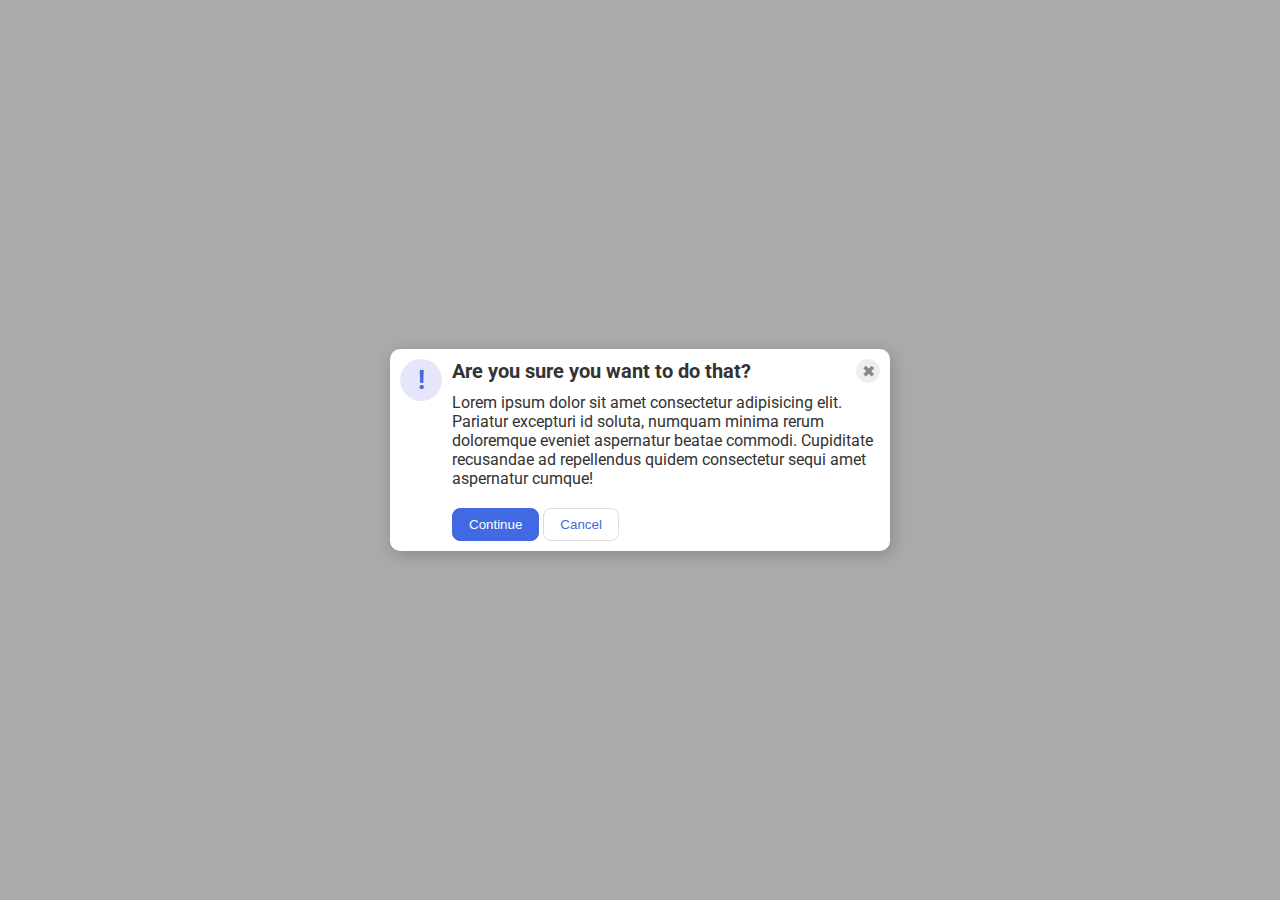
<file: foundations/flex/05-flex-modal/index.html>
<!DOCTYPE html>
<html lang="en">
  <head>
    <meta charset="UTF-8">
    <meta http-equiv="X-UA-Compatible" content="IE=edge">
    <meta name="viewport" content="width=device-width, initial-scale=1.0">
    <link rel="stylesheet" href="style.css">
    <title>Modal</title>
  </head>
  <body>
    <div class="modal">
      <div class="icon">!</div>
      <div class="main-content">
        <div class="header-close">
          <div class="header">Are you sure you want to do that?</div>
          <button class="close-button">✖</button>
        </div>
        <div class="main-text-buttons">
          <div class="text">Lorem ipsum dolor sit amet consectetur adipisicing elit. Pariatur excepturi id soluta, numquam minima rerum doloremque eveniet aspernatur beatae commodi. Cupiditate recusandae ad repellendus quidem consectetur sequi amet aspernatur cumque!</div>
          <button class="continue">Continue</button>
          <button class="cancel">Cancel</button>
        </div>
      </div>
    </div>
  </body>
</html>
</file>
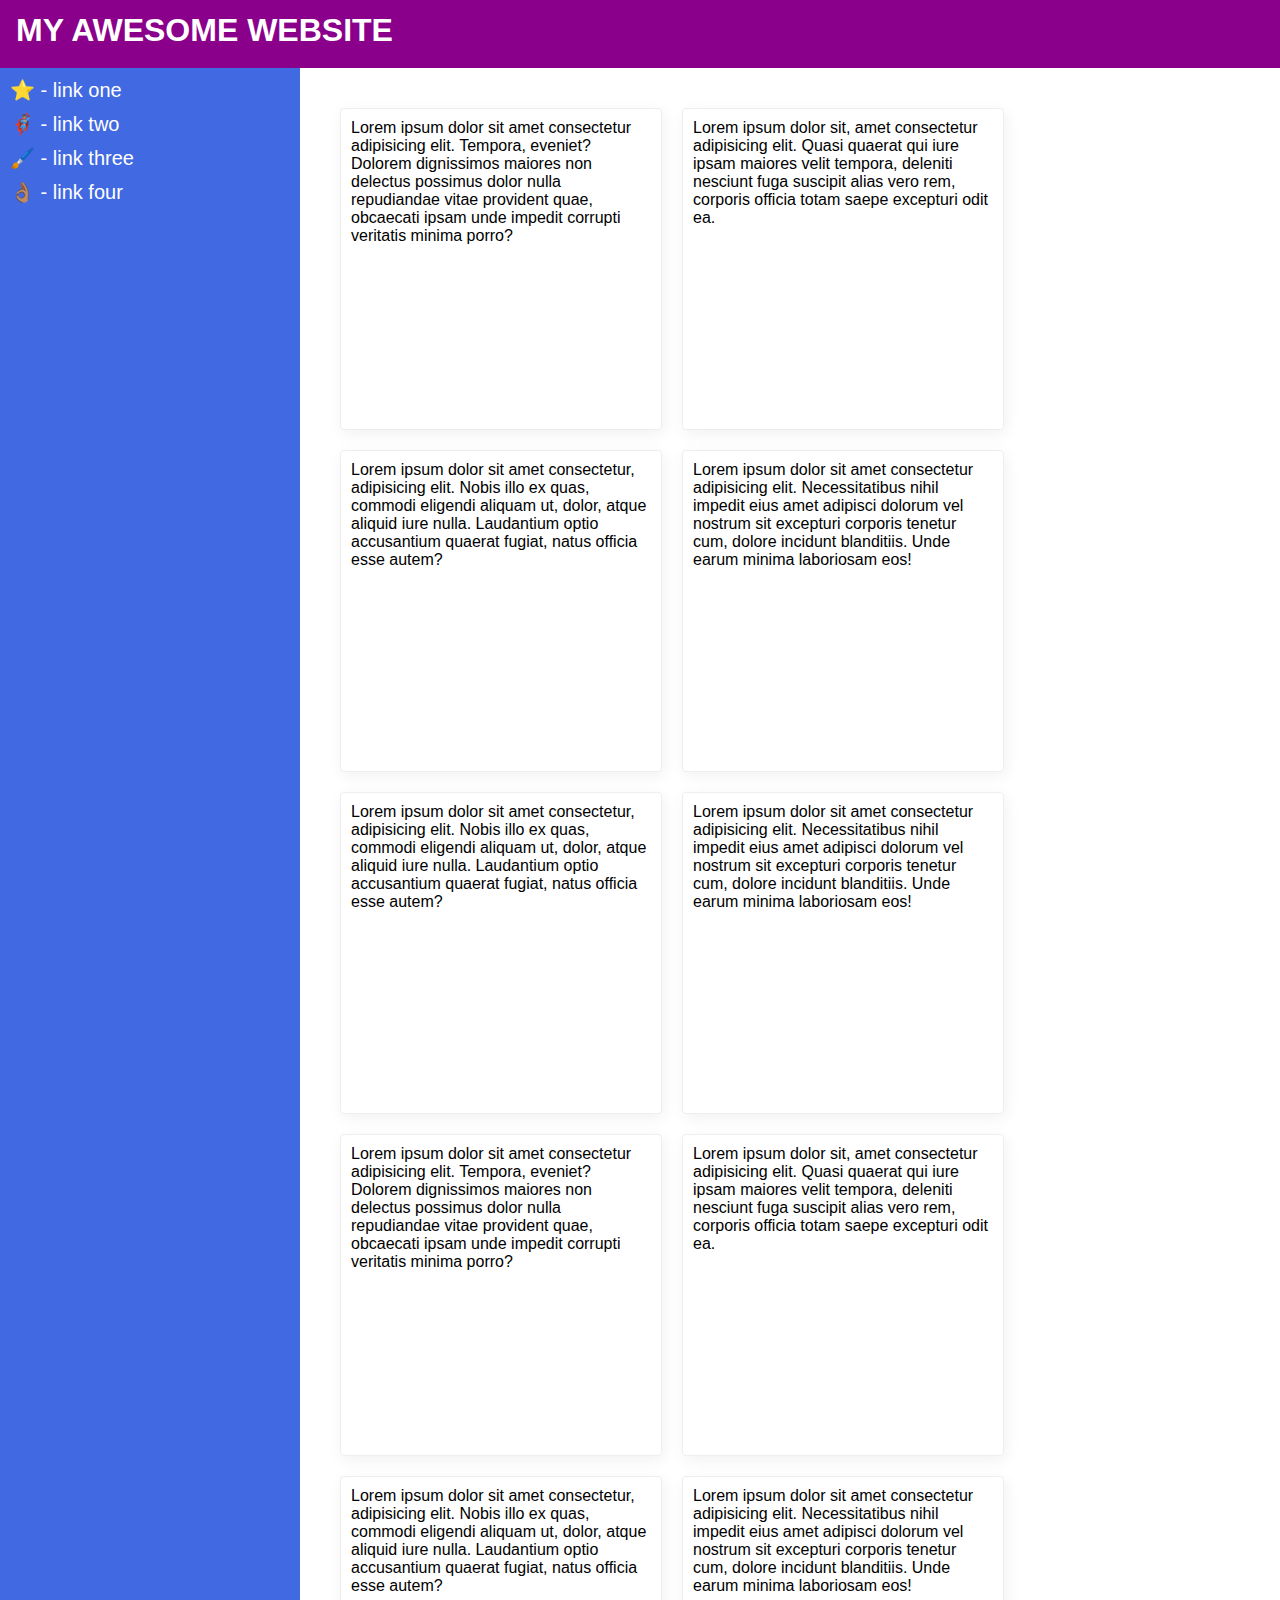
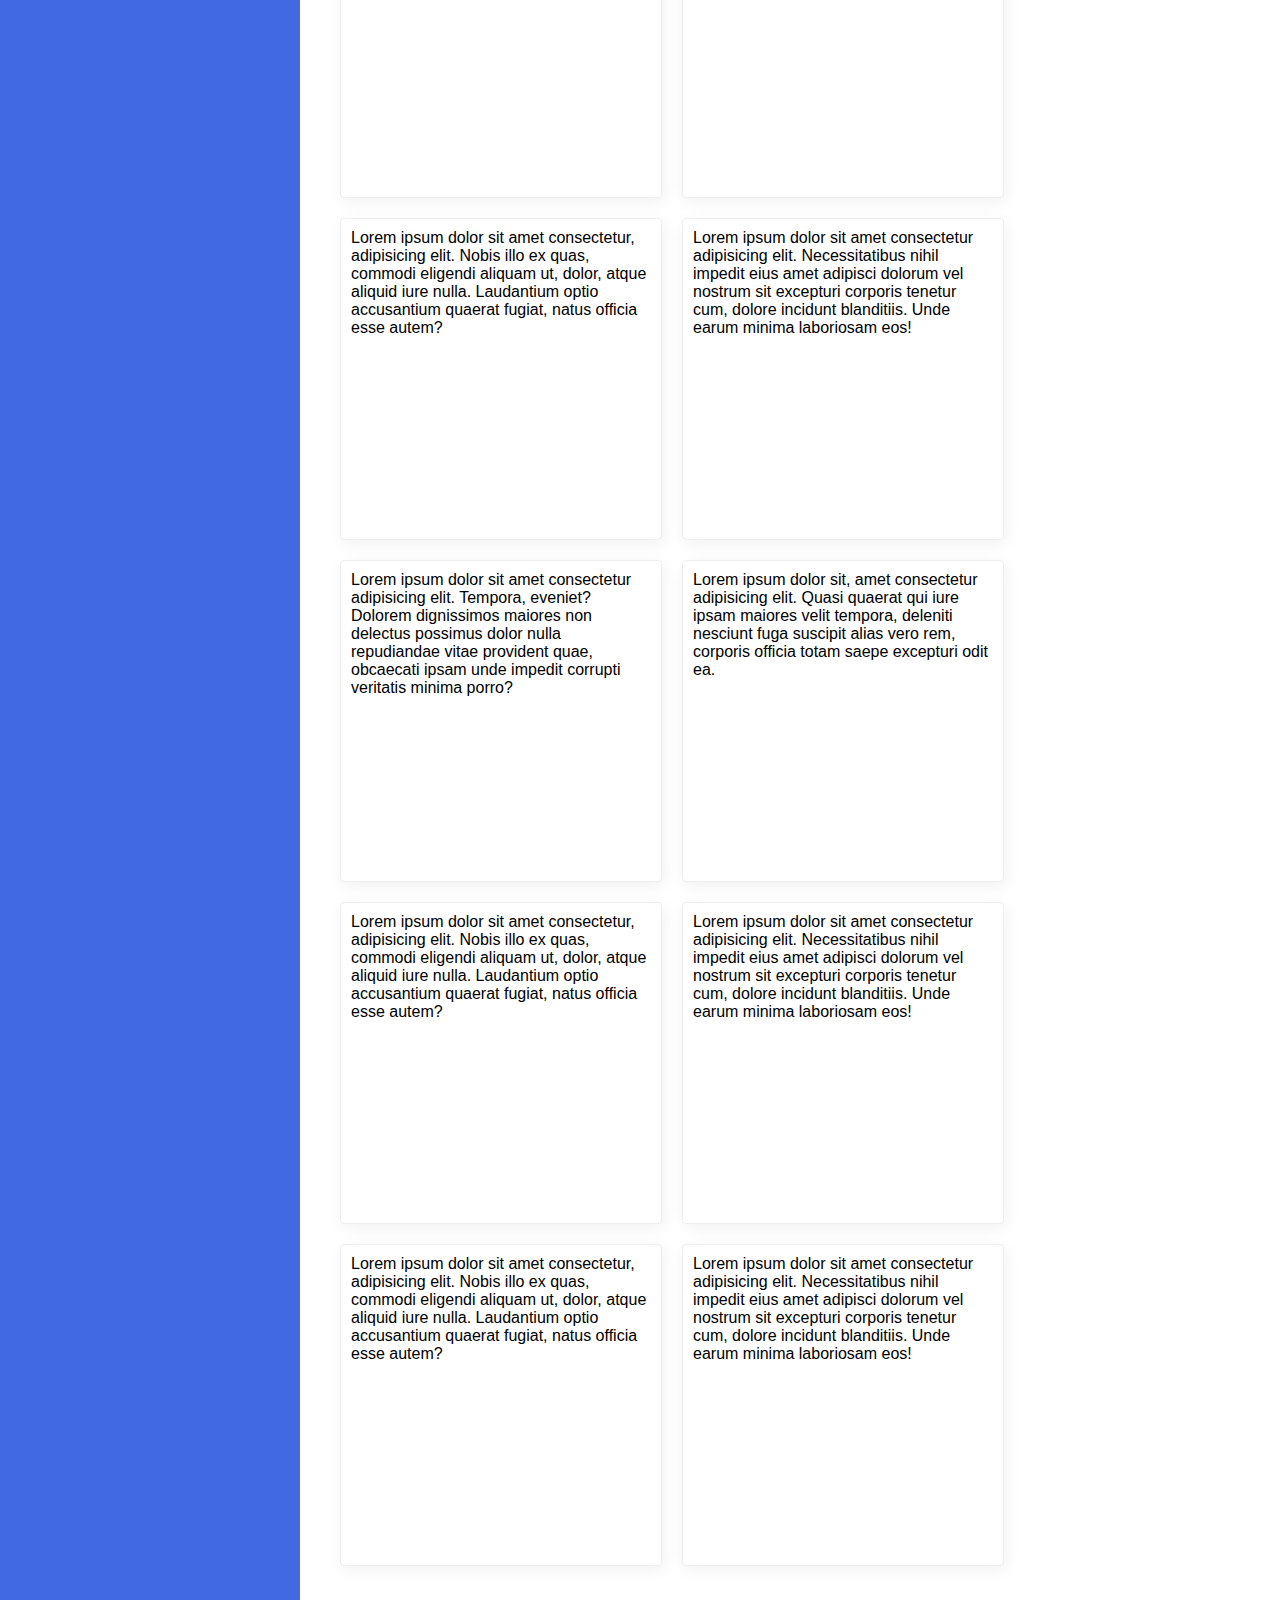
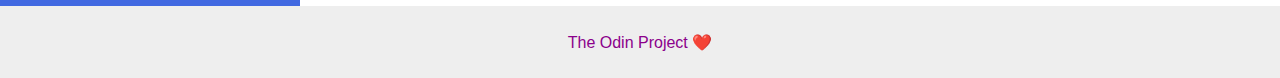
<file: foundations/flex/07-flex-layout-2/index.html>
<!DOCTYPE html>
<html lang="en">
  <head>
    <meta charset="UTF-8">
    <meta http-equiv="X-UA-Compatible" content="IE=edge">
    <meta name="viewport" content="width=device-width, initial-scale=1.0">
    <title>The Holy Grail</title>
    <link rel="stylesheet" href="style.css">
  </head>
  <body>

    <div class="header">
      MY AWESOME WEBSITE
    </div>
    
    <div class="content">

      <div class="sidebar">
        <ul>
          <li><a href="#">⭐ - link one</a></li>
          <li><a href="#">🦸🏽‍♂️ - link two</a></li>
          <li><a href="#">🖌️ - link three</a></li>
          <li><a href="#">👌🏽 - link four</a></li>
        </ul>
      </div>

      <div class="all-cards">
        <div class="card">Lorem ipsum dolor sit amet consectetur adipisicing elit. Tempora, eveniet? Dolorem dignissimos maiores non delectus possimus dolor nulla repudiandae vitae provident quae, obcaecati ipsam unde impedit corrupti veritatis minima porro?</div>
        <div class="card">Lorem ipsum dolor sit, amet consectetur adipisicing elit. Quasi quaerat qui iure ipsam maiores velit tempora, deleniti nesciunt fuga suscipit alias vero rem, corporis officia totam saepe excepturi odit ea.</div>
        <div class="card">Lorem ipsum dolor sit amet consectetur, adipisicing elit. Nobis illo ex quas, commodi eligendi aliquam ut, dolor, atque aliquid iure nulla. Laudantium optio accusantium quaerat fugiat, natus officia esse autem?</div>
        <div class="card">Lorem ipsum dolor sit amet consectetur adipisicing elit. Necessitatibus nihil impedit eius amet adipisci dolorum vel nostrum sit excepturi corporis tenetur cum, dolore incidunt blanditiis. Unde earum minima laboriosam eos!</div>
        <div class="card">Lorem ipsum dolor sit amet consectetur, adipisicing elit. Nobis illo ex quas, commodi eligendi aliquam ut, dolor, atque aliquid iure nulla. Laudantium optio accusantium quaerat fugiat, natus officia esse autem?</div>
        <div class="card">Lorem ipsum dolor sit amet consectetur adipisicing elit. Necessitatibus nihil impedit eius amet adipisci dolorum vel nostrum sit excepturi corporis tenetur cum, dolore incidunt blanditiis. Unde earum minima laboriosam eos!</div>
        <div class="card">Lorem ipsum dolor sit amet consectetur adipisicing elit. Tempora, eveniet? Dolorem dignissimos maiores non delectus possimus dolor nulla repudiandae vitae provident quae, obcaecati ipsam unde impedit corrupti veritatis minima porro?</div>
        <div class="card">Lorem ipsum dolor sit, amet consectetur adipisicing elit. Quasi quaerat qui iure ipsam maiores velit tempora, deleniti nesciunt fuga suscipit alias vero rem, corporis officia totam saepe excepturi odit ea.</div>
        <div class="card">Lorem ipsum dolor sit amet consectetur, adipisicing elit. Nobis illo ex quas, commodi eligendi aliquam ut, dolor, atque aliquid iure nulla. Laudantium optio accusantium quaerat fugiat, natus officia esse autem?</div>
        <div class="card">Lorem ipsum dolor sit amet consectetur adipisicing elit. Necessitatibus nihil impedit eius amet adipisci dolorum vel nostrum sit excepturi corporis tenetur cum, dolore incidunt blanditiis. Unde earum minima laboriosam eos!</div>
        <div class="card">Lorem ipsum dolor sit amet consectetur, adipisicing elit. Nobis illo ex quas, commodi eligendi aliquam ut, dolor, atque aliquid iure nulla. Laudantium optio accusantium quaerat fugiat, natus officia esse autem?</div>
        <div class="card">Lorem ipsum dolor sit amet consectetur adipisicing elit. Necessitatibus nihil impedit eius amet adipisci dolorum vel nostrum sit excepturi corporis tenetur cum, dolore incidunt blanditiis. Unde earum minima laboriosam eos!</div>
        <div class="card">Lorem ipsum dolor sit amet consectetur adipisicing elit. Tempora, eveniet? Dolorem dignissimos maiores non delectus possimus dolor nulla repudiandae vitae provident quae, obcaecati ipsam unde impedit corrupti veritatis minima porro?</div>
        <div class="card">Lorem ipsum dolor sit, amet consectetur adipisicing elit. Quasi quaerat qui iure ipsam maiores velit tempora, deleniti nesciunt fuga suscipit alias vero rem, corporis officia totam saepe excepturi odit ea.</div>
        <div class="card">Lorem ipsum dolor sit amet consectetur, adipisicing elit. Nobis illo ex quas, commodi eligendi aliquam ut, dolor, atque aliquid iure nulla. Laudantium optio accusantium quaerat fugiat, natus officia esse autem?</div>
        <div class="card">Lorem ipsum dolor sit amet consectetur adipisicing elit. Necessitatibus nihil impedit eius amet adipisci dolorum vel nostrum sit excepturi corporis tenetur cum, dolore incidunt blanditiis. Unde earum minima laboriosam eos!</div>
        <div class="card">Lorem ipsum dolor sit amet consectetur, adipisicing elit. Nobis illo ex quas, commodi eligendi aliquam ut, dolor, atque aliquid iure nulla. Laudantium optio accusantium quaerat fugiat, natus officia esse autem?</div>
        <div class="card">Lorem ipsum dolor sit amet consectetur adipisicing elit. Necessitatibus nihil impedit eius amet adipisci dolorum vel nostrum sit excepturi corporis tenetur cum, dolore incidunt blanditiis. Unde earum minima laboriosam eos!</div>
      </div>

    </div>

    <div class="footer">
      The Odin Project ❤️
    </div>

  </body>
</html>
</file>
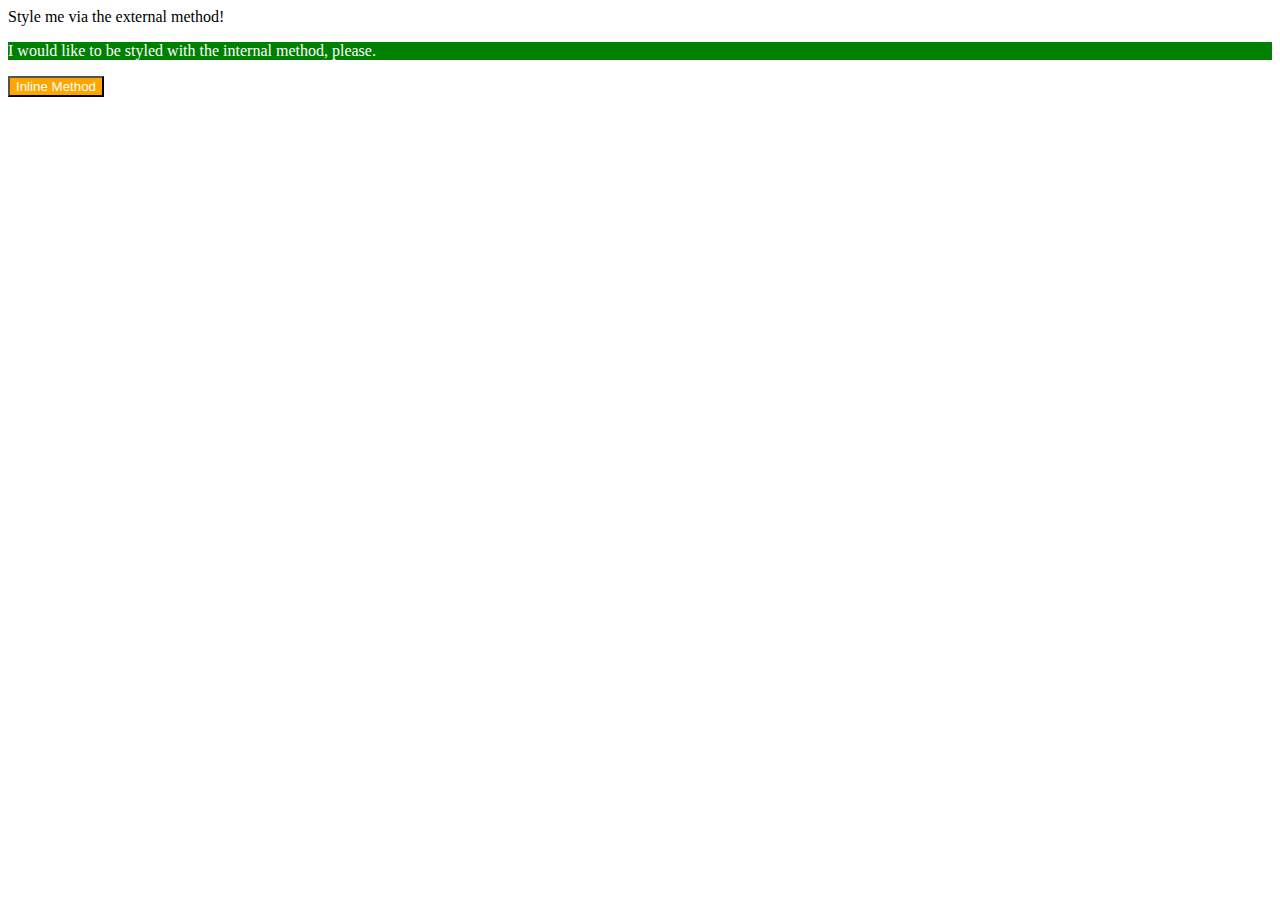
<file: foundations/intro-to-css/01-css-methods/index.html>
<!DOCTYPE html>
<html lang="en">
  <head>
    <meta charset="UTF-8">
    <meta http-equiv="X-UA-Compatible" content="IE=edge">
    <meta name="viewport" content="width=device-width, initial-scale=1.0">
    <title>Methods for Adding CSS</title>
    <style>
      p {
        color: white;
        background-color: green;
      }
    </style>
  </head>
  <body>
    <div>Style me via the external method!</div>
    <p>I would like to be styled with the internal method, please.</p>
    <button style="color: white; background-color: orange;">Inline Method</button>
  </body>
</html>
</file>
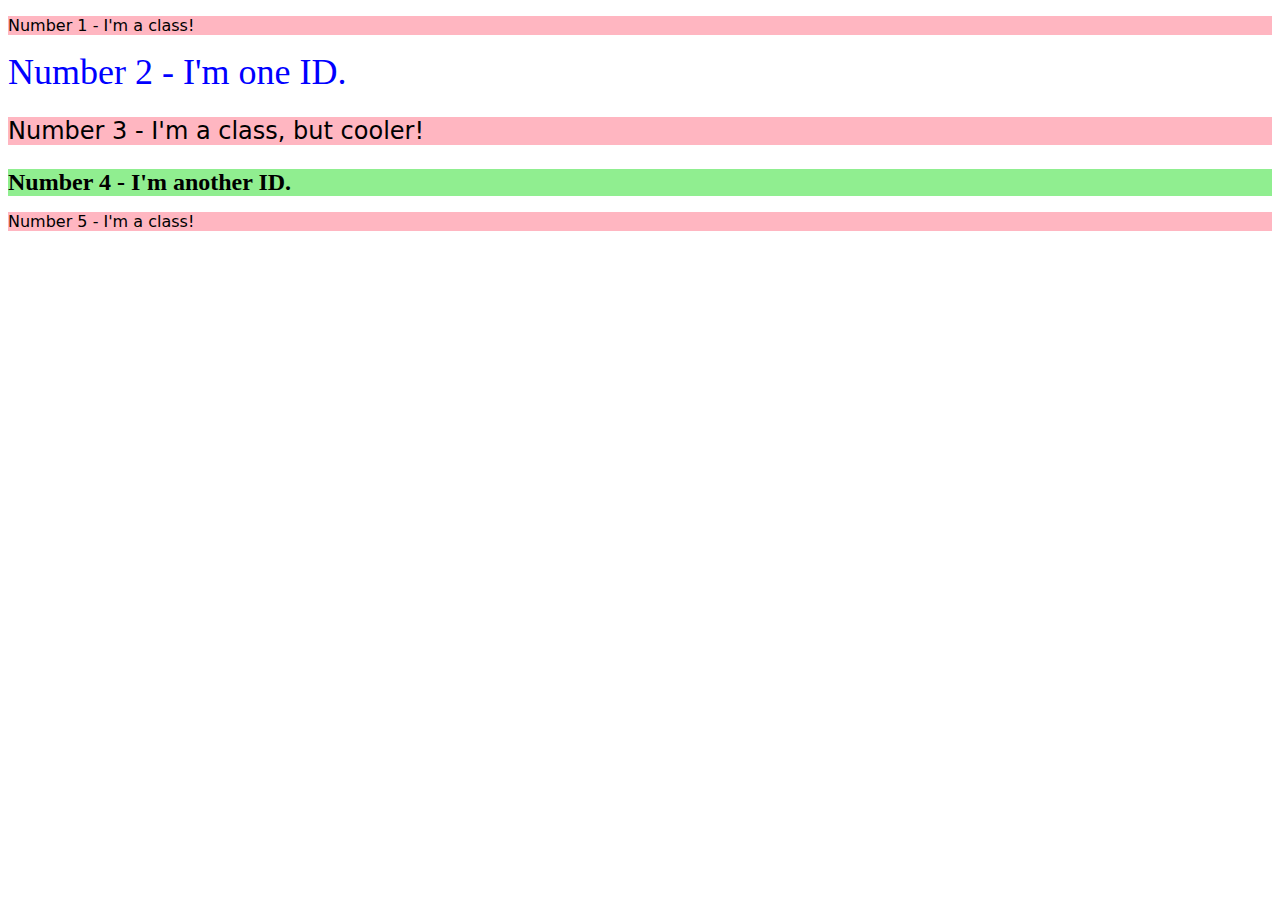
<file: foundations/intro-to-css/02-class-id-selectors/index.html>
<!DOCTYPE html>
<html lang="en">
  <head>
    <meta charset="UTF-8">
    <meta http-equiv="X-UA-Compatible" content="IE=edge">
    <meta name="viewport" content="width=device-width, initial-scale=1.0">
    <title>Class and ID Selectors</title>
    <link rel="stylesheet" href="style.css">
  </head>
  <body>
    <p class="odd">Number 1 - I'm a class!</p>
    <div id="second-element">Number 2 - I'm one ID.</div>
    <p class="odd adjust-font-size">Number 3 - I'm a class, but cooler!</p>
    <div id="fourth-element" class="adjust-font-size">Number 4 - I'm another ID.</div>
    <p class="odd">Number 5 - I'm a class!</p>
  </body>
</html>
</file>
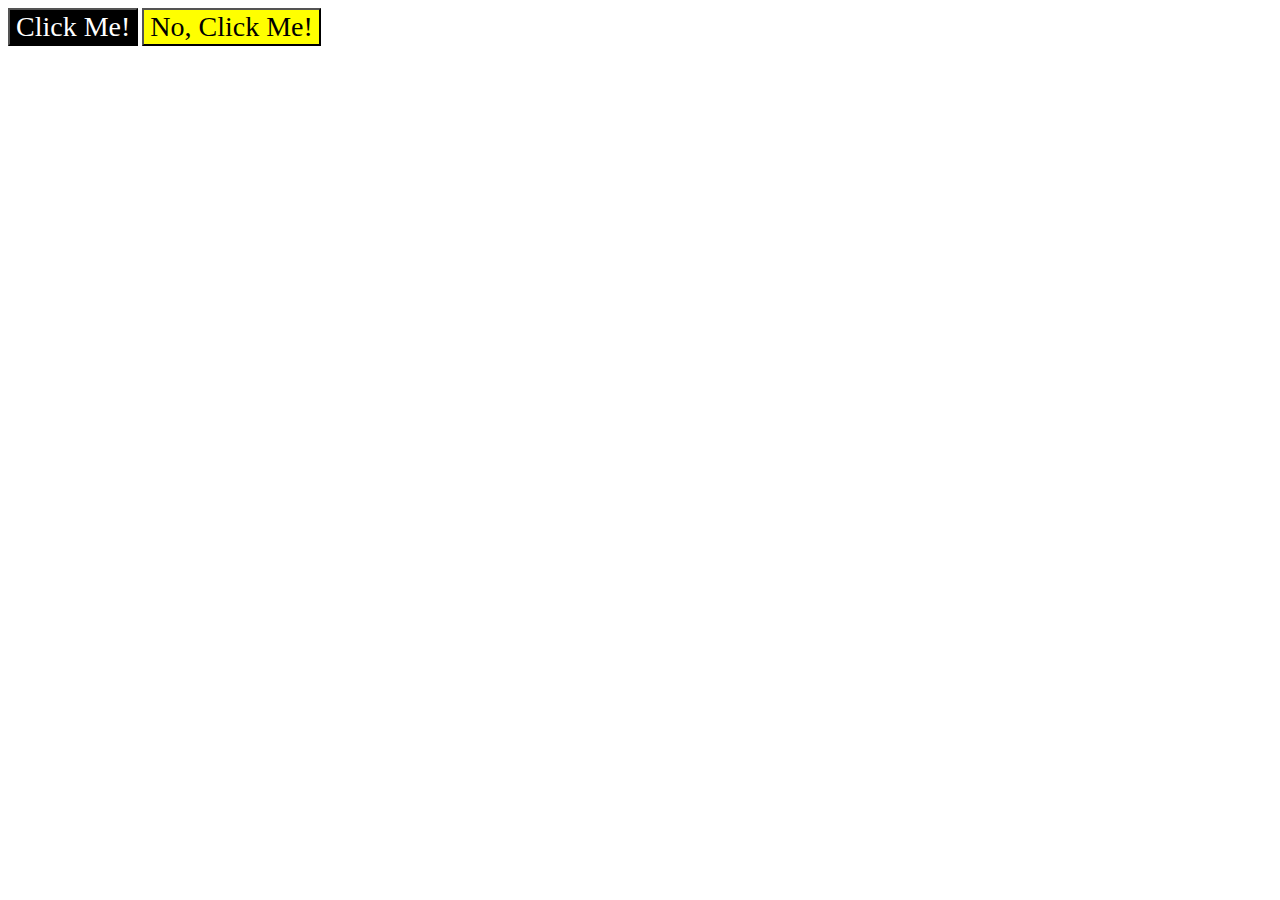
<file: foundations/intro-to-css/03-grouping-selectors/index.html>
<!DOCTYPE html>
<html lang="en">
  <head>
    <meta charset="UTF-8">
    <meta http-equiv="X-UA-Compatible" content="IE=edge">
    <meta name="viewport" content="width=device-width, initial-scale=1.0">
    <title>Grouping Selectors</title>
    <link rel="stylesheet" href="style.css">
  </head>
  <body>
    <button class="one">Click Me!</button>
    <button class="two">No, Click Me!</button>
  </body>
</html>
</file>
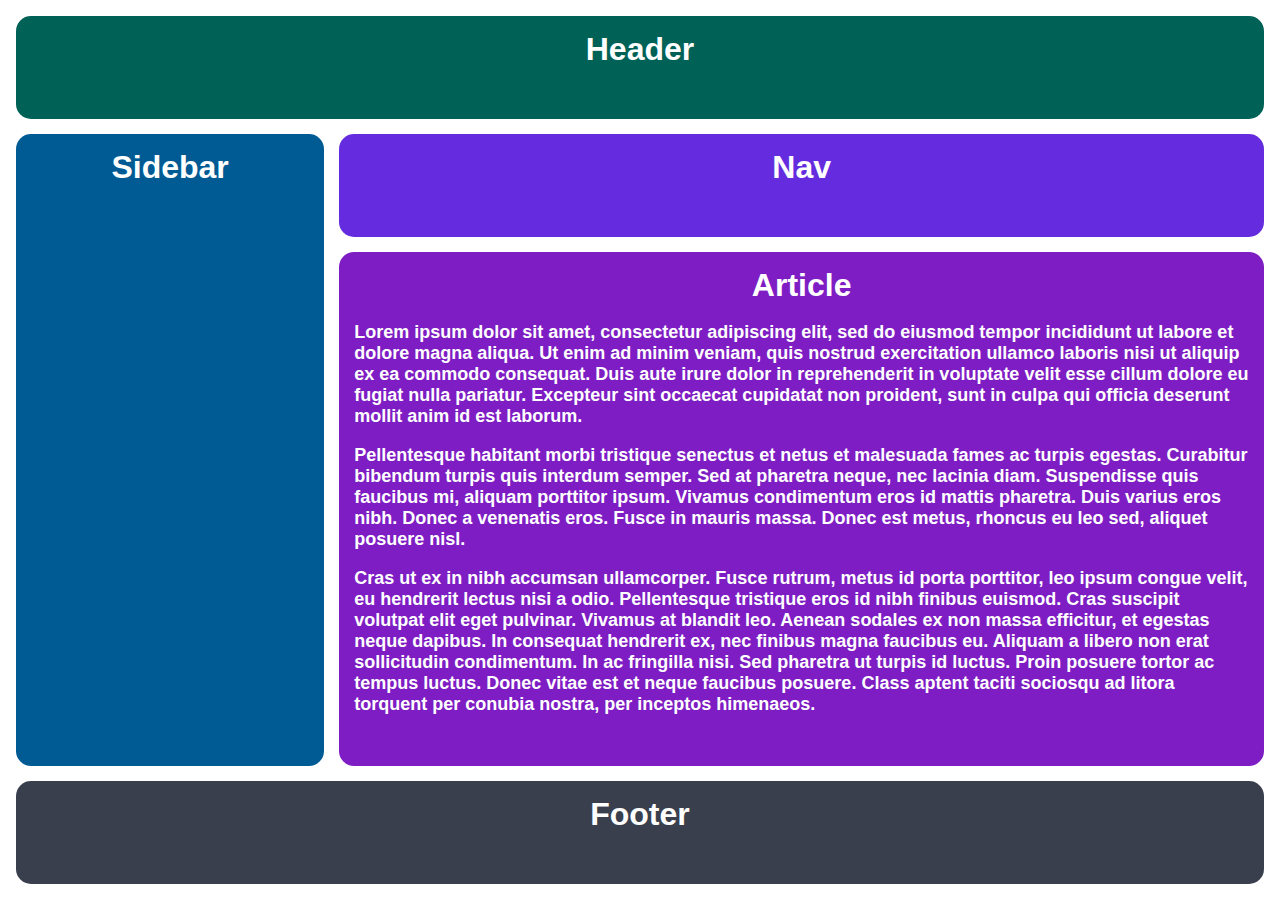
<file: intermediate-html-css/advanced-grid/01-responsive-holy-grail/index.html>
<!DOCTYPE html>
<html lang="en">
  <head>
    <meta charset="UTF-8">
    <meta http-equiv="X-UA-Compatible" content="IE=edge">
    <meta name="viewport" content="width=device-width, initial-scale=1.0">
    <title>Responsive Holy Grail</title>
    <link rel="stylesheet" href="style.css">
  </head>
  <body>
    <div class="container">
      <div class="header">Header</div>
      <div class="sidebar">Sidebar</div>
      <div class="nav">Nav</div>
      <div class="article">Article
        <p>Lorem  ipsum dolor sit amet, consectetur adipiscing elit, sed do eiusmod tempor incididunt ut labore et dolore magna aliqua. Ut enim ad minim veniam, quis nostrud exercitation ullamco laboris nisi ut aliquip ex ea commodo consequat. Duis aute irure dolor in reprehenderit in voluptate velit esse cillum dolore eu fugiat nulla pariatur. Excepteur sint occaecat cupidatat non proident, sunt in culpa qui officia deserunt mollit anim id est laborum.</p>
        <p>Pellentesque habitant morbi tristique senectus et netus et malesuada fames ac turpis egestas. Curabitur bibendum turpis quis interdum semper. Sed at pharetra neque, nec lacinia diam. Suspendisse quis faucibus mi, aliquam porttitor ipsum. Vivamus condimentum eros id mattis pharetra. Duis varius eros nibh. Donec a venenatis eros. Fusce in mauris massa. Donec est metus, rhoncus eu leo sed, aliquet posuere nisl.</p>
        <p>Cras ut ex in nibh accumsan ullamcorper. Fusce rutrum, metus id porta porttitor, leo ipsum congue velit, eu hendrerit lectus nisi a odio. Pellentesque tristique eros id nibh finibus euismod. Cras suscipit volutpat elit eget pulvinar. Vivamus at blandit leo. Aenean sodales ex non massa efficitur, et egestas neque dapibus. In consequat hendrerit ex, nec finibus magna faucibus eu. Aliquam a libero non erat sollicitudin condimentum. In ac fringilla nisi. Sed pharetra ut turpis id luctus. Proin posuere tortor ac tempus luctus. Donec vitae est et neque faucibus posuere. Class aptent taciti sociosqu ad litora torquent per conubia nostra, per inceptos himenaeos.</p>
      </div>
      <div class="footer">Footer</div>
    </div>
  </body>
</html>
</file>
<file: foundations/flex/05-flex-modal/style.css>
@import url('https://fonts.googleapis.com/css2?family=Roboto:wght@400;700&display=swap');

html, body {
  height: 100%;
}

body {
  font-family: Roboto, sans-serif;
  margin: 0;
  background: #aaa;
  color: #333;
  /* I'll give you this one for free lol */
  display: flex;
  align-items: center;
  justify-content: center;
}

.modal {
  background: white;
  width: 480px;
  border-radius: 10px;
  box-shadow: 2px 4px 16px rgba(0,0,0,.2);
  padding: 10px;
}

.icon {
  color: royalblue;
  font-size: 26px;
  font-weight: 700;
  background: lavender;
  width: 42px;
  height: 42px;
  border-radius: 50%;
  display: flex;
  align-items: center;
  justify-content: center;
}

.close-button {
  background: #eee;
  border-radius: 50%;
  color: #888;
  font-weight: 400;
  font-size: 16px;
  height: 24px;
  width: 24px;
  display: flex;
  align-items: center;
  justify-content: center;
  border: 1px solid #eee;
  padding: 0;
  margin-left: auto;
}

button {
  cursor: pointer;
  padding: 8px 16px;
  border-radius: 8px;
}

button.continue {
  background: royalblue;
  border: 1px solid royalblue;
  color: white;
}

button.cancel {
  background: white;
  border: 1px solid #ddd;
  color: royalblue;
}

.text {
  margin-bottom: 20px;
  margin-top: 10px;
}

.modal {
  display: flex;
  gap: 10px;
}

.icon {
  flex-shrink: 0;
}

.header-close {
  display: flex;
  align-items: center;
}

.header {
  font-size: 20px;
  font-weight: bold;
}
</file>
<file: foundations/flex/07-flex-layout-2/style.css>
body {
  font-family: -apple-system, BlinkMacSystemFont, 'Segoe UI', Roboto, Oxygen, Ubuntu, Cantarell, 'Open Sans', 'Helvetica Neue', sans-serif;
  margin: 0;
  min-height: 100vh;
  display: flex;
  flex-direction: column;
  justify-content: baseline;
}

.header {
  height: 60px;
  background: darkmagenta;
  color: white;
  padding-left: 16px;
  padding-bottom: 8px;
  font-size: 32px;
  font-weight: 900;
  display: flex;
  align-items: center;
}

.content {
  display: flex;
}

.footer {
  height: 72px;
  background: #eee;
  color: darkmagenta;
  display: flex;
  justify-content: center;
  align-items: center;
}

.sidebar {
  width: 300px;
  background: royalblue;
  box-sizing: border-box;
  flex-shrink: 0;
}

.card {
  border: 1px solid #eee;
  box-shadow: 2px 4px 16px rgba(0,0,0,.06);
  border-radius: 4px;
}

ul {
  list-style: none;
  padding-left: 0;
  margin: 10px;;
}
li {
  margin-bottom: 10px;
}

a {
  text-decoration: none;
  color: white;
  font-size: 20px;
}

.all-cards {
  display: flex;
  flex-wrap: wrap;
  justify-content: flex-start;
  gap: 20px;
  padding: 40px;
}

.card  {
  height: 300px;
  width: 300px;
  padding: 10px;
}
</file>
<file: foundations/intro-to-css/02-class-id-selectors/style.css>
.odd {
    background-color: lightpink;
    font-family: 'Verdana', 'DejaVu Sans', 'sans-serif';
}

#second-element {
    font-size: 36px;
    color: blue;
}

.adjust-font-size {
    font-size: 24px;
}

#fourth-element {
    background-color: lightgreen;
    font-weight: bold;
}
</file>
<file: foundations/intro-to-css/03-grouping-selectors/style.css>
.one,
.two {
    font-size: 28px;
    font-family: 'Helvetia', 'Times New Roman', 'sans-serif';
}

.one {
    background-color: black;
    color: white;
}

.two {
    background-color: yellow;
}
</file>
<file: intermediate-html-css/advanced-grid/01-responsive-holy-grail/style.css>
body,
html {
  height: 100%;
  margin: 0;
}

.container {
  text-align: center;
  height: 100%;
  padding: 16px;
  box-sizing: border-box;
}

.container div {
  padding: 15px;
  font-size: 32px;
  font-family: Helvetica;
  font-weight: bold;
  color: white;
  border-radius: 15px;
}

.header {
  background-color: #006157;
  grid-column: 1 / 3;
}

.sidebar {
  background-color: #005B94;
  grid-row: 2 / 4;
}

.nav {
  background-color: #642cde;
}

.article {
  background-color: #7E1DC3;
}

.article p {
  font-size: 18px;
  font-family: sans-serif;
  color: white;
  text-align: left;
}

.footer {
  background-color: #393f4d;
  grid-column: 1 / 3;
}

.container {
  display: grid;
  grid-template-columns: 1fr 3fr;
  grid-template-rows: 1fr 1fr 5fr 1fr;
  gap: 15px;
}
</file>
